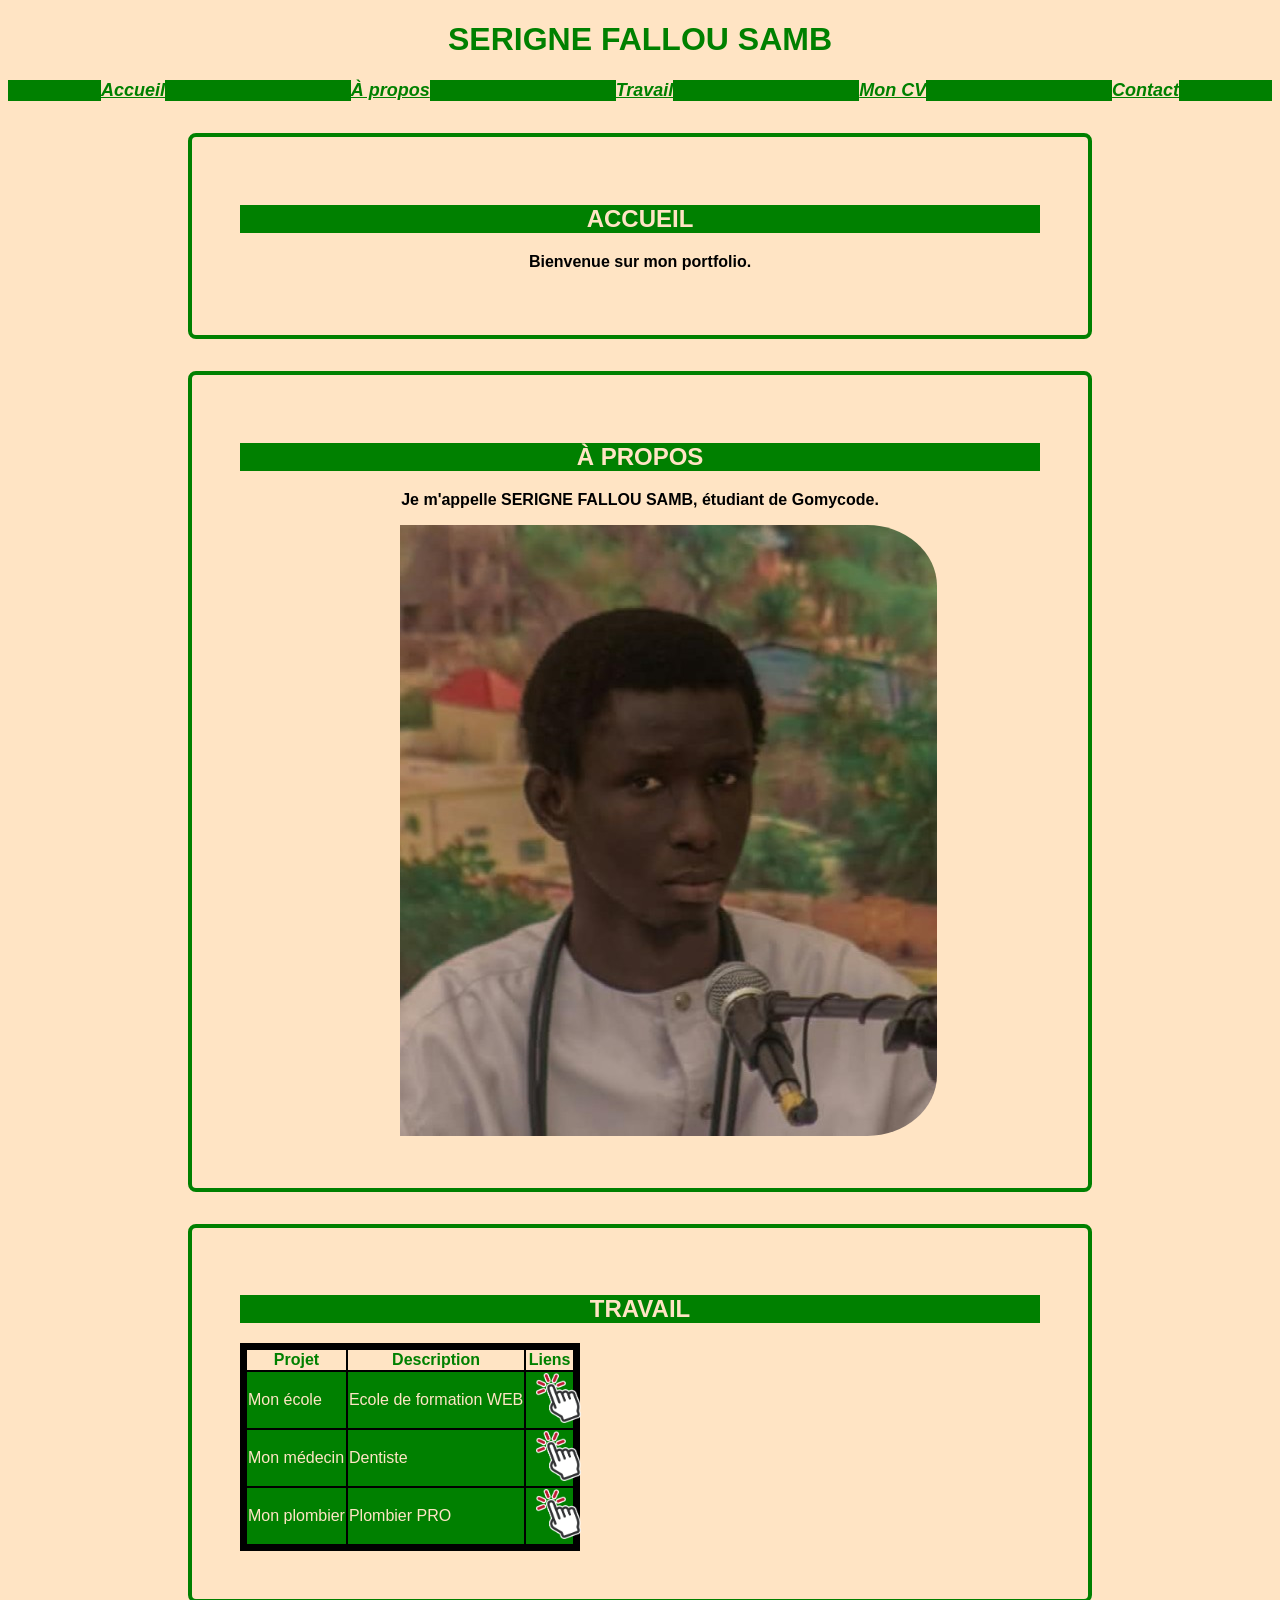
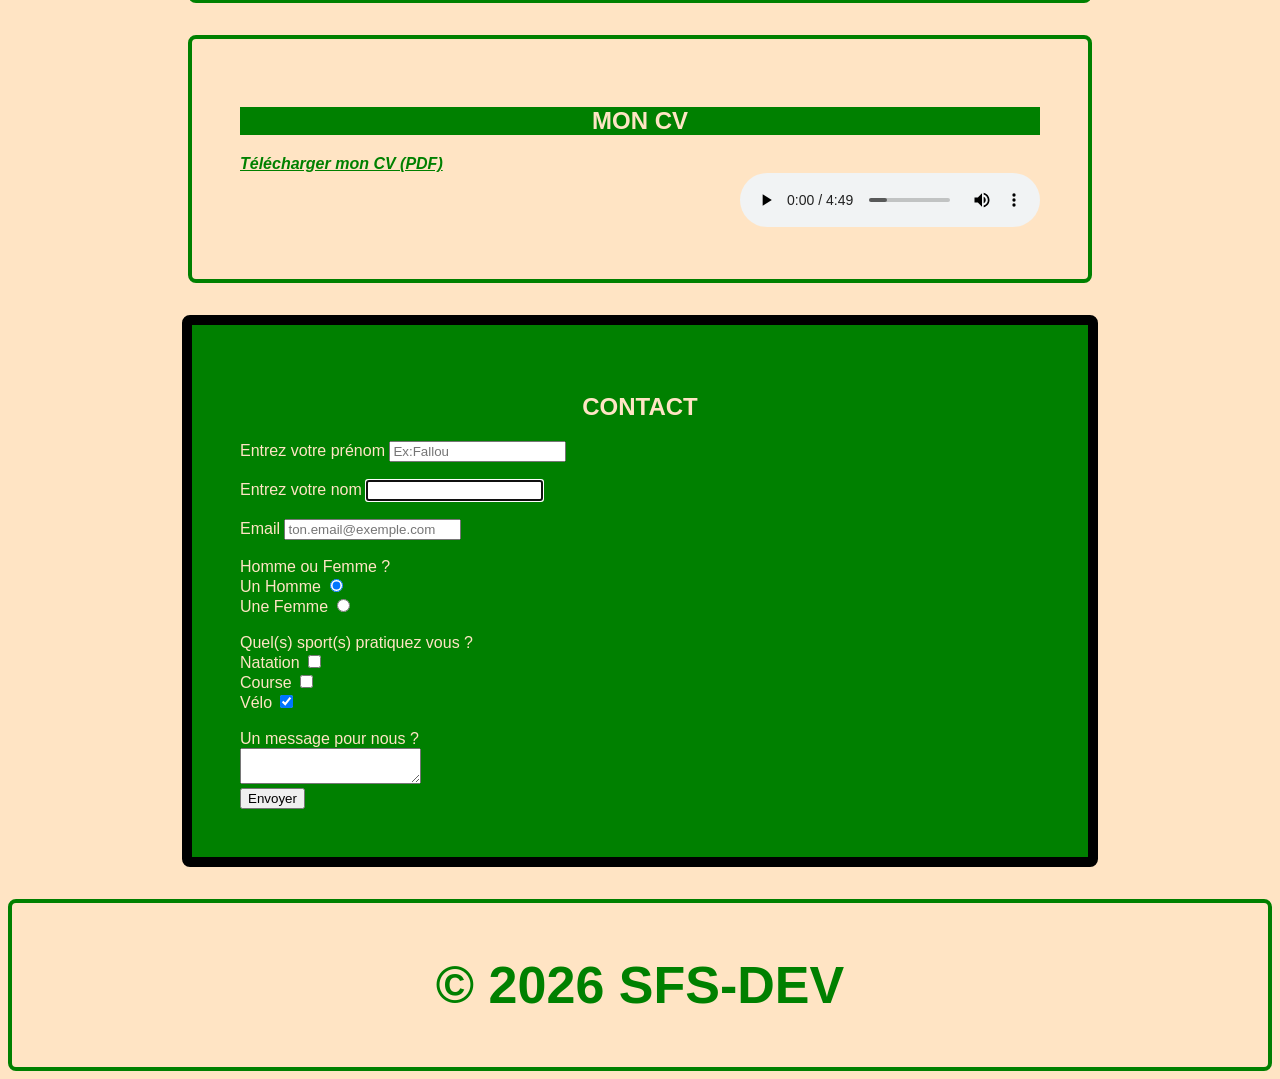
<file: index.html>
<!DOCTYPE html>
<html lang="fr">
<head>
  <meta charset="utf-8">
  <meta name="viewport" content="width=device-width, initial-scale=1">
  <title>Portfolio – SFS</title>
  <link rel="stylesheet" href="style.css">
</head>
<body>
  <header>
    <h1>SERIGNE FALLOU SAMB</h1>
    <nav aria-label="Navigation principale">
      <ul>
        <li><a href="#accueil">Accueil</a></li>
        <li><a href="#a-propos">À propos</a></li>
        <li><a href="#Travail">Travail</a></li>  
        <li><a href="#cv">Mon CV</a></li>    
        <li><a href="#contact">Contact</a></li>
      </ul>
    </nav>
  </header>

  <main>
    <section id="accueil"><h2>Accueil</h2><p>Bienvenue sur mon portfolio.</p></section>
    <section id="a-propos"><h2>À propos</h2><p>Je m'appelle SERIGNE FALLOU SAMB, étudiant de Gomycode.</p>
      <img src="images/WhatsApp Image 2026-10-13 at 19.42.41.jpeg" alt="Ma photo">
    </section>
    
      <section id="Travail"><h2>Travail</h2>
      <table>
                <thead>
                <tr>
                    <th>Projet</th>
                    <th>Description</th>
                    <th>Liens</th>
                </tr>
                </thead>
                <thead>
                    <tr>
                        <td>Mon école</td>
                        <td>Ecole de formation WEB</td>
                        <td><a href="https://monecole.fr/"><img src="images/click_collect.png"  style="height: 50px;"></a></td>
                    </tr>
                </thead>
                <thead>
                     <tr>
                        <td>Mon médecin</td>
                        <td>Dentiste</td>
                        <td><a href="https://www.emploidakar.com/cabinets-dentaires-dakar/"><img src="images/click_collect.png" style="height: 50px;"></a></td>
                     </tr>
                </thead>
                     <thead>
                     <tr>
                        <td>Mon plombier</td>
                        <td>Plombier PRO</td>
                        <td><a href="https://www.diallobtp.com/achats-ventes/habitat/plomberie-plombier-a-dakar-senegal"><img src="images/click_collect.png" style="height: 50px;"></a></td>
                     </tr>
                 </thead>
            </table>
            </section>


    <section id="cv">
      <h2>Mon CV</h2>
      <a href="CV .pdf" download>Télécharger mon CV (PDF)</a>
        <audio controls src="Sabhun Tahi.mp3">
        Ton navigateur ne gère pas la lecture audio.
        </audio>
    </section>
    
    <section  id="contact">
      <h2>Contact</h2>
       <form method="post" action="traitement.php">
        <label for="Prénom">Entrez votre prénom</label>
        <input type="text" name="Prénom" id="Prénom" autocomplete="on" placeholder="Ex:Fallou" required="required"><br><br>

        <label for="Nom">Entrez votre nom</label>
        <input type="text" name="Nom" id="Nom" autofocus="autofocus"><br><br>

         <label for="Nom">Email</label>
        <input type="text" name="Email" id="Email" autofocus="autofocus" placeholder="ton.email@exemple.com" required="required"><br><br>

          Homme ou Femme ?<br>
        <label for="Homme">Un Homme</label>
        <input type="radio" id="Homme" name="Sexe" value="Homme" checked="checked"><br>
        <label for="Femme">Une Femme</label>
        <input type="radio" id="Femme" name="Sexe" value="Femme"><br><br>

         Quel(s) sport(s) pratiquez vous ?<br>
        <label for="natation">Natation</label>
        <input type="checkbox" id="Natation" name="Sport" value="Natation"><br>
        <label for="course">Course</label>
        <input type="checkbox" id="Course" name="Sport" value="Course"><br>
        <label for="Vélo">Vélo</label>
        <input type="checkbox" id="Vélo" name="sport" value="Vélo" checked="checked"><br><br>

         <label for="Prez"> Un message pour nous ?</label><br>
        <textarea id="Prez" name="Présentation"></textarea><br>

        <input type="submit" value="Envoyer">
    </form>
    </section>
  </main>

  <footer>
    <p>© 2026 SFS-DEV</p>
  </footer>
</body>
</html>
</file>
<file: style.css>
body{
    font-family: Verdana, Geneva, Tahoma, sans-serif;
    background-color: bisque;
}

h1{
    text-align: center;
    font-weight:bolder;
    color: green;
    transition: 1s;
}

h1:hover{
    color: black;
}


h2{
    text-align: center;
    font-weight:bolder;
    text-transform:uppercase;
    color: bisque;
    background-color: green;
    transition: 2s;
}

h2:hover{
    color: blue;
}

nav{
     background-color: green;
}
nav li{
    color: white;
    background-color: bisque;
}

nav a{
    color: green;
}

nav ul{
  display: flex;
  flex-direction: row;
  list-style: none;
  margin: 0;
  padding: 0;
  justify-content:space-around;
  font-weight: bold;
  font-size: large;
  transition: 2s;
}

nav a:hover{
  text-decoration: none;
  transition: color 0.3s;
  color: red;
}

#accueil, #a-propos, #Travail, #cv{
    background-color: bisque;
}

/* main{
    background-color: aqua;
} */

p{
    text-align: center;
    font-weight:bolder; 
}

th{
    color: green;
    background-color: bisque;
    font-weight: bold;
}

td{
    color: bisque;
    background-color:green;
}

table{
    border: 5px solid;
    background-color:black;
}

#contact{
    background-color:green;
    color: bisque;
    border: 10px solid black ;
}

a{
    font-style: italic;
    font-weight: bolder;
    color: green;
    text-align: center;
    /* padding-left:280px; */
}
audio{
   padding-left: 500px;
}

img{
  transition: transform 1s;
  border-radius: 10%;
  border-top-left-radius: 0%;
  border-bottom-right-radius: 10%;
  padding-left: 20%;
  border-bottom-left-radius: 10%;
}

img:hover{
  transform: scale(1.1);
}


section{
  padding: 3rem;
  margin: 2rem auto;
  border: 4px solid green;
  border-radius: 8px;
  max-width: 800px;
}

footer{
    color: green;
    /* padding: 3rem; */
    /* margin: 2rem auto; */
    border: 4px solid green;
    border-radius: 8px;
    /* width: 90%; */
    background-color: bisque;
}

footer p{
    font-size: 3.25rem;
}




/* Tablettes et petits écrans */
@media (max-width: 900px) {
  section{
    margin: 1.5rem;
    padding: 2rem;
  }

  footer p{
    font-size: 2rem;
  }

  img{
    font-size: 10%;
    padding-left: 0;
  }
  
  audio{
    padding-left: 0;
  }
}

/* Téléphones */
@media (max-width: 600px) {
  nav ul{
    flex-direction: column;
    align-items: center;
    gap: .5rem;
    font-size: 1rem;
  }

  nav li{
    width: 100%;
    text-align: center;
    padding: .5rem 0;
  }

  h1{
    font-size: 1.75rem;
  }

  h2{
    font-size: 1.25rem;
  }

  section{
    padding: 1rem;
    margin: 1rem;
    border-width: 2px;
  }

  #contact{
    border-width: 4px;
  }

  audio{
    padding-left: 0;
    width: 100%;
  }

  table{
    display: block;
    overflow-x: auto;
  }

  footer p{
    font-size: 1.25rem;
  }

  img{
    font-size: 1.25rem;
    padding-left: 0;
  }
}
/* Pour une portfolio espacé, claire et lisible nous avons fait cela:
padding: 3rem : Pour espacé l’intérieur nos sections, entre la bordure et le texte.
margin: 2rem auto : Pour espacé l’extérieur, entre les sections. Le auto centre la section horizontalement.
border: 4px solid #333 : la bordure, avec son épaisseur, son style (solid, dashed, dotted) et sa couleur.
border-radius: 8px : des coins arrondis.
max-width: 800px : limite la largeur pour garder une mise en page lisible (facultatif). */
</file>
